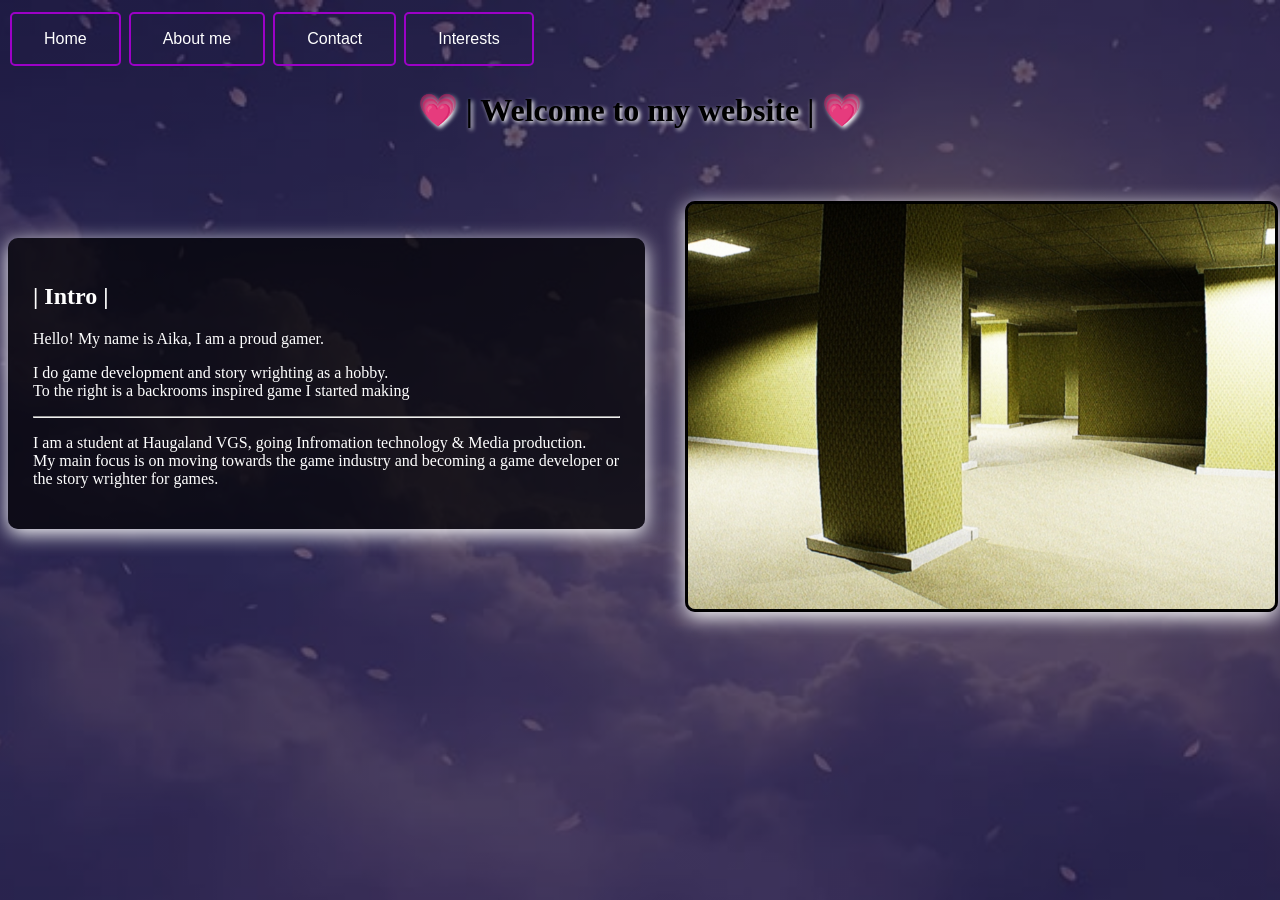
<file: Website2/index.html>
<!DOCTYPE html>
<html lang="en">
<head>
    <link rel="stylesheet" href="X_styles.css">
    <meta charset="UTF-8">
    <meta name="viewport" content="width=device-width, initial-scale=1.0">
    <link rel="icon" type="Images/Jpeg" href="X_Images/Icon1.jpg">
    <title>Aika's Website</title>
</head>
<body class="homepage">
    <button class="button button1" onclick="window.location.href='index.html';">Home</button>
    <button class="button button2" onclick="window.location.href='Me.html';">About me</button>
    <button class="button button3" onclick="window.location.href='Contact.html';">Contact</button>
    <button class="button button4" onclick="window.location.href='Interest.html';">Interests</button>
 
    
<h1> &#128151; | Welcome to my website | &#128151; </h1>

<div class="container">
    <div class="info">
        <h2> | Intro | </h2>
        <p>Hello! My name is Aika, I am a proud gamer.</p>
        <p>I do game development and story wrighting as a hobby.<br>
            To the right is a backrooms inspired game I started making </p>
        <hr>
        <p>I am a student at Haugaland VGS, going Infromation technology & Media production.<br>
            My main focus is on moving towards the game industry and becoming a game developer or <br>
            the story wrighter for games.</p> 
        
    </div>
    <div class="picture">
        <img src="X_Images/Image2.png"
    </div>
</div>

</body>
</html>
</file>
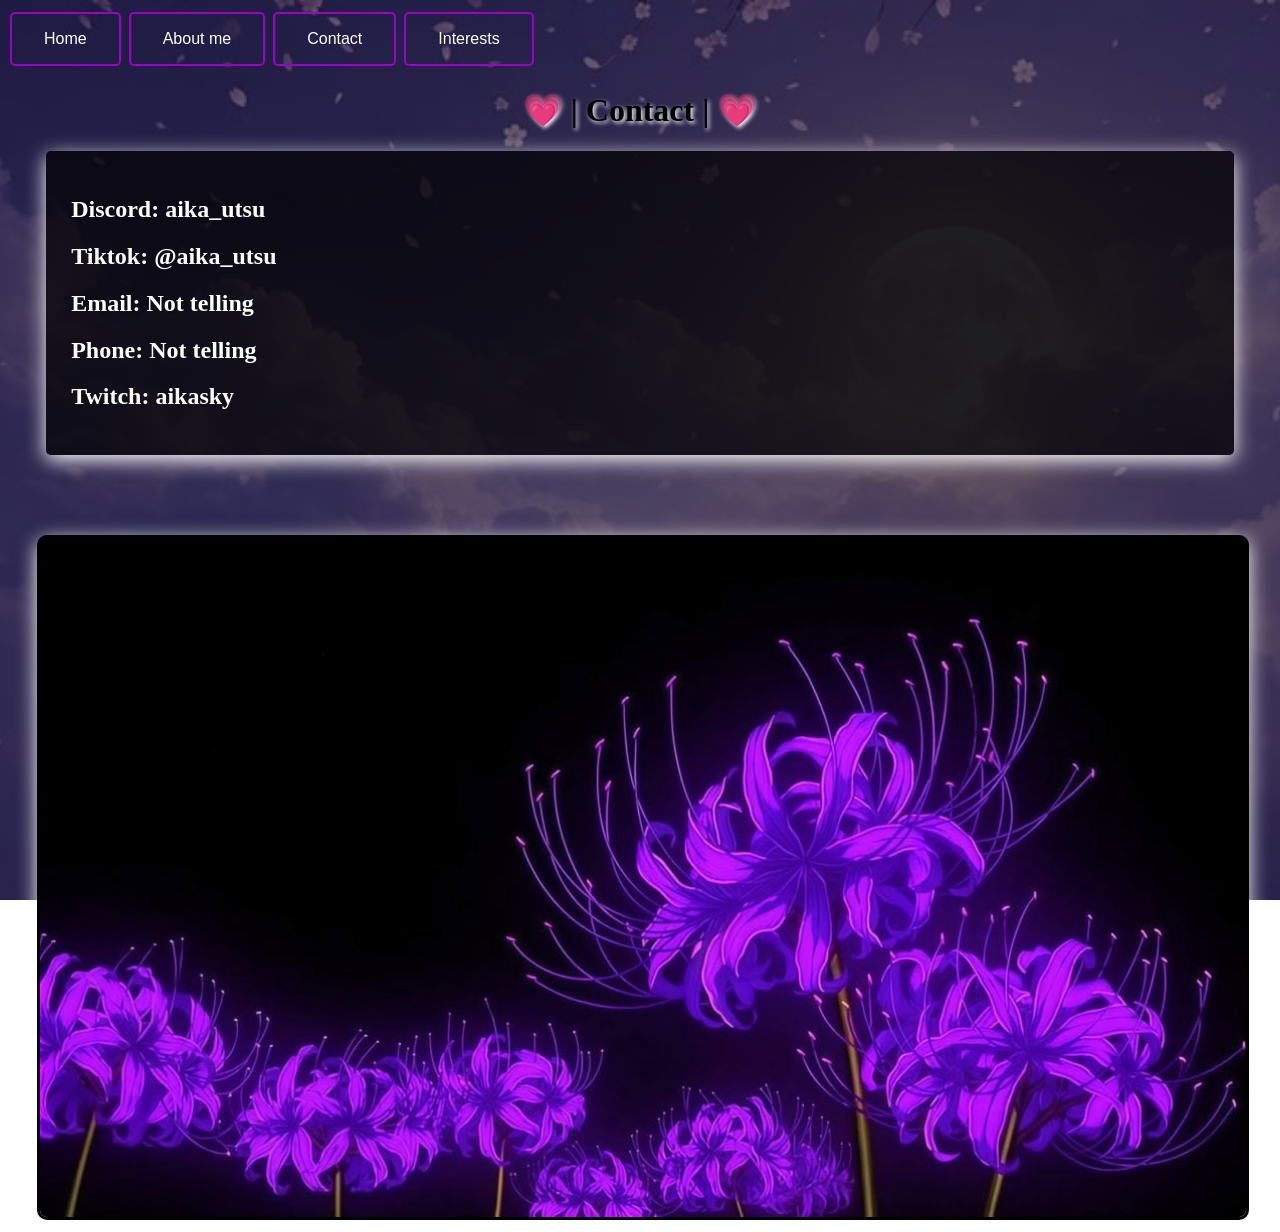
<file: Website2/Contact.html>
<!DOCTYPE html>
<html lang="en">
<head>
    <link rel="stylesheet" href="X_styles.css">
    <meta charset="UTF-8">
    <meta name="viewport" content="width=device-width, initial-scale=1.0">
    <link rel="icon" type="Images/Jpeg" href="X_Images/Icon3.jpg">
    <title>Contact</title>
</head>
<body class="contactpage">
    <button class="button button1" onclick="window.location.href='index.html';">Home</button>
    <button class="button button2" onclick="window.location.href='Me.html';">About me</button>
    <button class="button button3" onclick="window.location.href='Contact.html';">Contact</button>
    <button class="button button4" onclick="window.location.href='Interest.html';">Interests</button>
    
<h1> &#128151; | Contact | &#128151; </h1>

<div class="container3">
    <div class="info3">
        <h2>Discord: aika_utsu</h2>
        <h2>Tiktok: @aika_utsu</h2>
        <h2>Email: Not telling</h2>
        <h2>Phone: Not telling</h2>
        <h2>Twitch: aikasky</h2>

    </div>
    <div class="picture3">
        <img src="X_Images/Image4.jpg"
    </div>
</div>


</body>
</html>
</file>
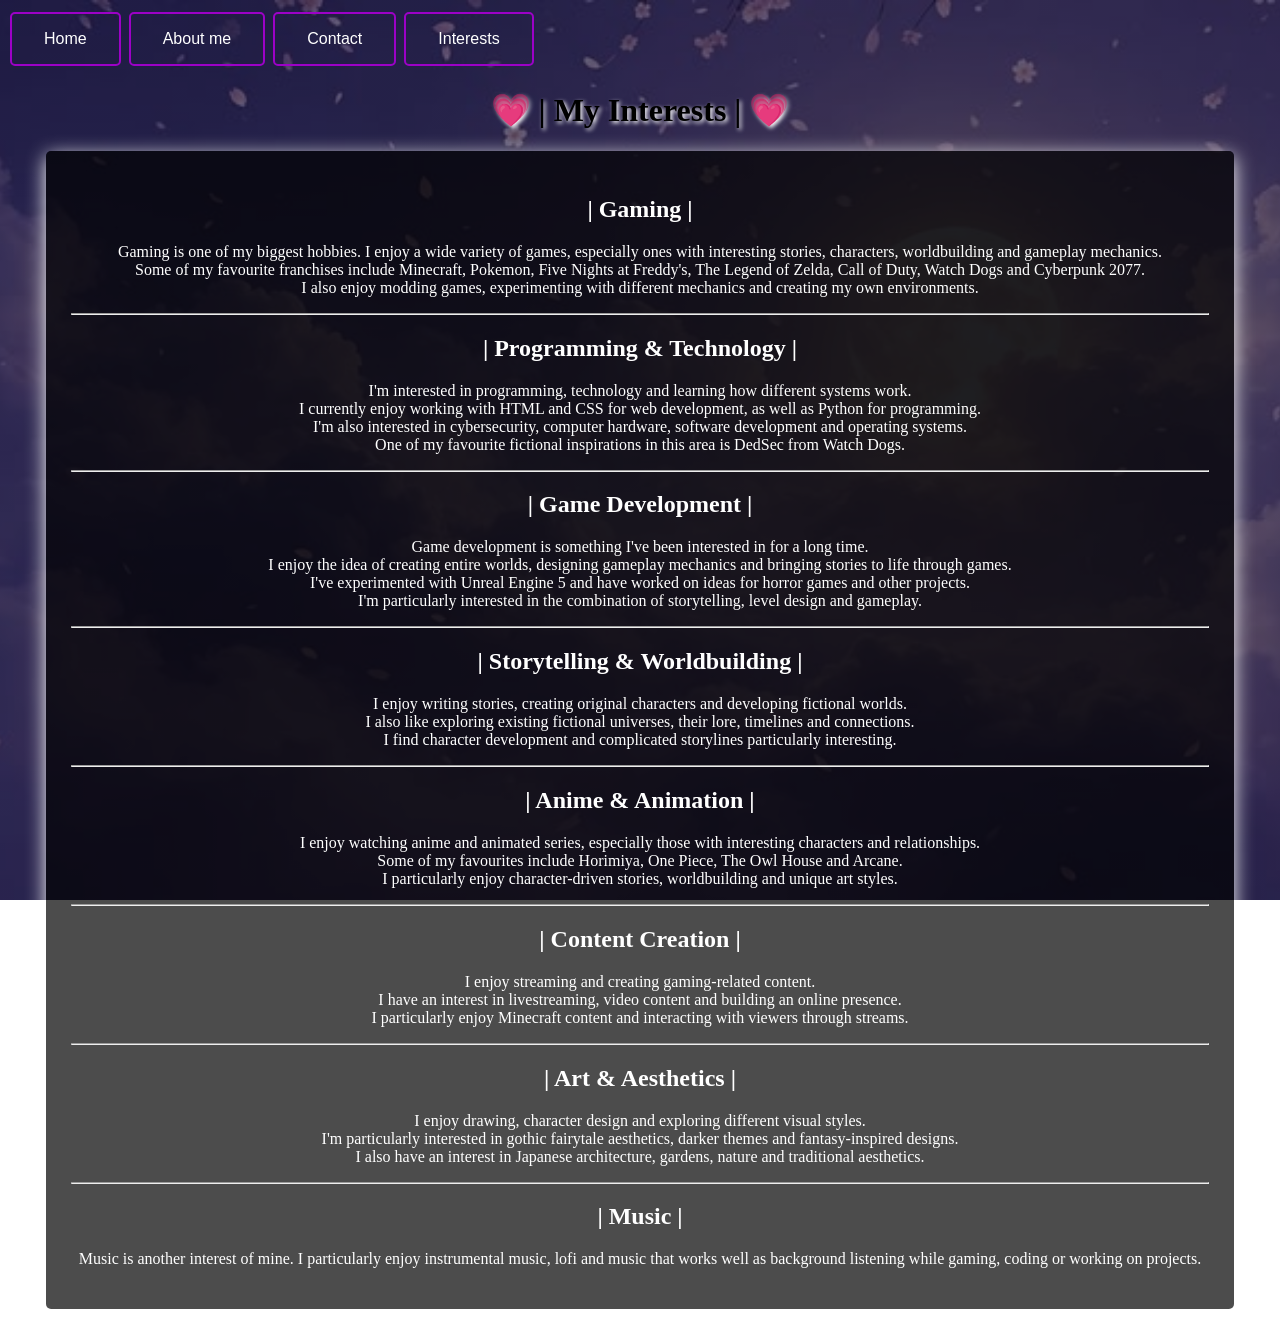
<file: Website2/Interest.html>
<!DOCTYPE html>
<html lang="en">
<head>
    <link rel="stylesheet" href="X_styles.css">
    <meta charset="UTF-8">
    <meta name="viewport" content="width=device-width, initial-scale=1.0">
    <link rel="icon" type="Images/Jpeg" href="X_Images/Icon4.jpg">
    <title>My Interests</title>
</head>
<body class="interestpage">
    <button class="button button1" onclick="window.location.href='index.html';">Home</button>
    <button class="button button2" onclick="window.location.href='Me.html';">About me</button>
    <button class="button button3" onclick="window.location.href='Contact.html';">Contact</button>
    <button class="button button4" onclick="window.location.href='Interest.html';">Interests</button>

<h1> &#128151; | My Interests | &#128151; </h1>

<div class="container4">
    <div class="info4">

        <h2> | Gaming | </h2>
        <p>
            Gaming is one of my biggest hobbies. I enjoy a wide variety of games, especially ones with interesting stories, 
            characters, worldbuilding and gameplay mechanics. <br>
            Some of my favourite franchises include Minecraft, Pokemon, Five Nights at Freddy's, The Legend of Zelda, 
            Call of Duty, Watch Dogs and Cyberpunk 2077. <br>
            I also enjoy modding games, experimenting with different mechanics and creating my own environments.
        </p>

        <hr>

        <h2> | Programming & Technology | </h2>
        <p>
            I'm interested in programming, technology and learning how different systems work. <br>
            I currently enjoy working with HTML and CSS for web development, as well as Python for programming. <br>
            I'm also interested in cybersecurity, computer hardware, software development and operating systems. <br>
            One of my favourite fictional inspirations in this area is DedSec from Watch Dogs.
        </p>

        <hr>

        <h2> | Game Development | </h2>
        <p>
            Game development is something I've been interested in for a long time. <br>
            I enjoy the idea of creating entire worlds, designing gameplay mechanics and bringing stories to life through games. <br>
            I've experimented with Unreal Engine 5 and have worked on ideas for horror games and other projects. <br>
            I'm particularly interested in the combination of storytelling, level design and gameplay.
        </p>

        <hr>

        <h2> | Storytelling & Worldbuilding | </h2>
        <p>
            I enjoy writing stories, creating original characters and developing fictional worlds. <br>
            I also like exploring existing fictional universes, their lore, timelines and connections. <br>
            I find character development and complicated storylines particularly interesting.
        </p>

        <hr>

        <h2> | Anime & Animation | </h2>
        <p>
            I enjoy watching anime and animated series, especially those with interesting characters and relationships. <br>
            Some of my favourites include Horimiya, One Piece, The Owl House and Arcane. <br>
            I particularly enjoy character-driven stories, worldbuilding and unique art styles.
        </p>

        <hr>

        <h2> | Content Creation | </h2>
        <p>
            I enjoy streaming and creating gaming-related content. <br>
            I have an interest in livestreaming, video content and building an online presence. <br>
            I particularly enjoy Minecraft content and interacting with viewers through streams.
        </p>

        <hr>

        <h2> | Art & Aesthetics | </h2>
        <p>
            I enjoy drawing, character design and exploring different visual styles. <br>
            I'm particularly interested in gothic fairytale aesthetics, darker themes and fantasy-inspired designs. <br>
            I also have an interest in Japanese architecture, gardens, nature and traditional aesthetics.
        </p>

        <hr>

        <h2> | Music | </h2>
        <p>
            Music is another interest of mine. I particularly enjoy instrumental music, lofi and music that works well 
            as background listening while gaming, coding or working on projects.
        </p>

    </div>
</div>

</body>
</html>
</file>
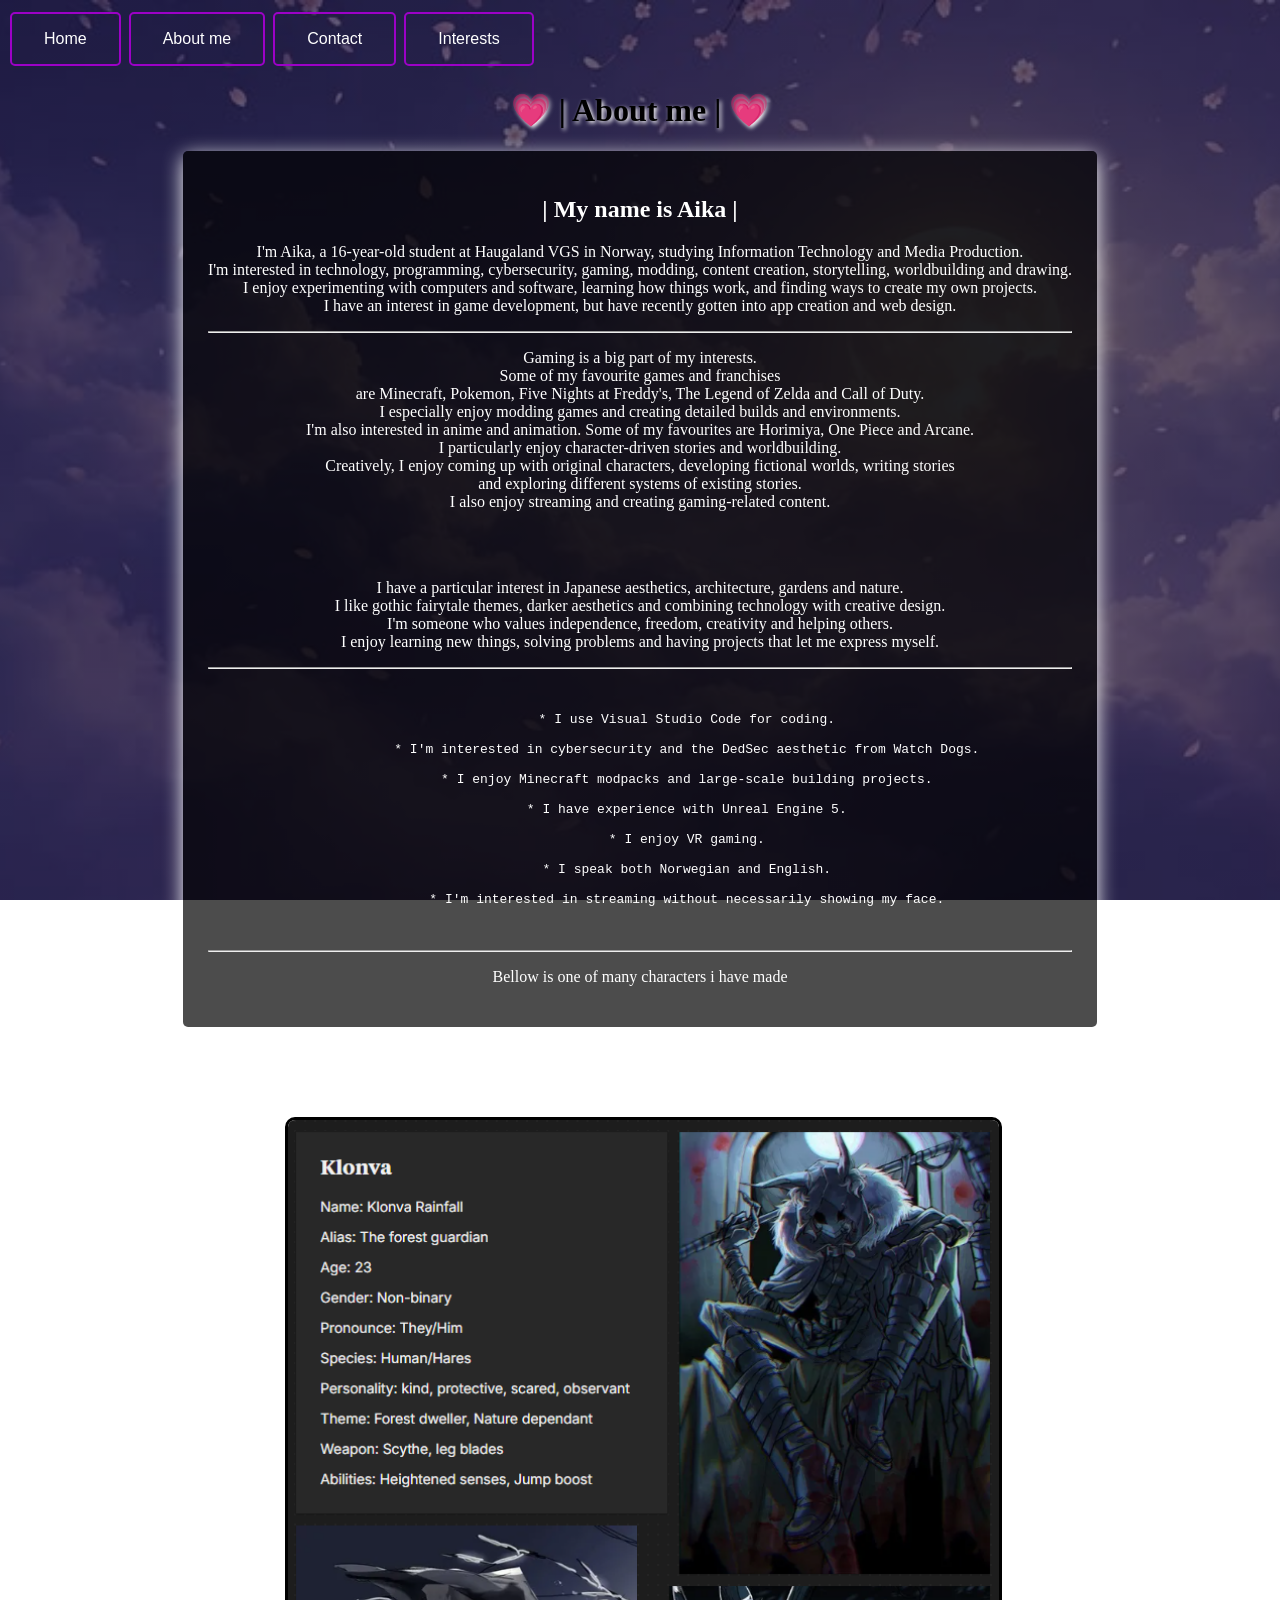
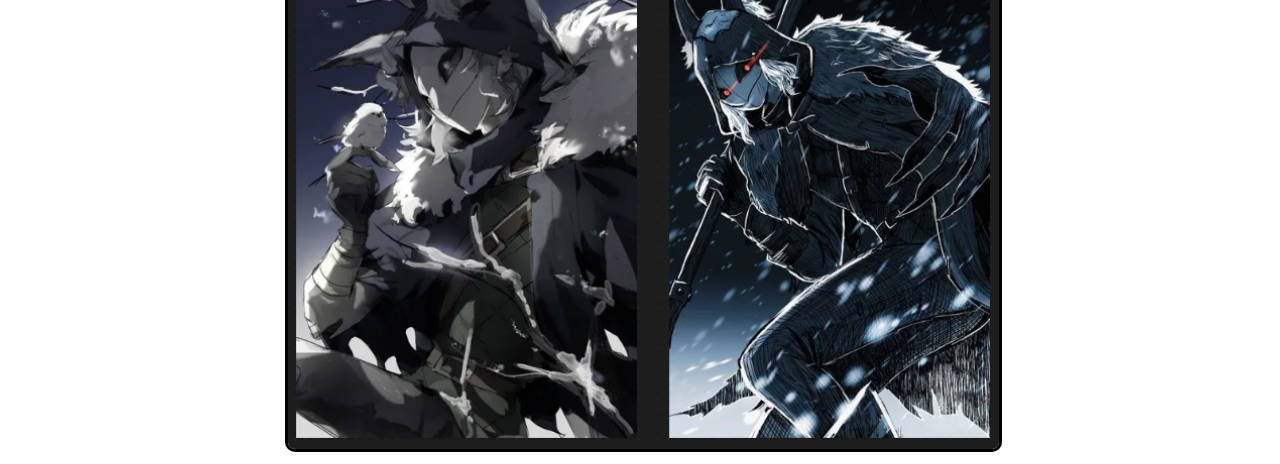
<file: Website2/Me.html>
<!DOCTYPE html>
<html lang="en">
<head>
    <link rel="stylesheet" href="X_styles.css">
    <meta charset="UTF-8">
    <meta name="viewport" content="width=device-width, initial-scale=1.0">
    <link rel="icon" type="Images/Jpeg" href="X_Images/Icon2.jpg">
    <title>About Me</title>
</head>
<body class="mepage">
    <button class="button button1" onclick="window.location.href='index.html';">Home</button>
    <button class="button button2" onclick="window.location.href='Me.html';">About me</button>
    <button class="button button3" onclick="window.location.href='Contact.html';">Contact</button>
    <button class="button button4" onclick="window.location.href='Interest.html';">Interests</button>

<h1> &#128151; | About me | &#128151; </h1>


<div class="container2">
    <div class="info2">
        <h2> | My name is Aika | </h2>
        <p> I'm Aika, a 16-year-old student at Haugaland VGS in Norway, studying Information Technology and Media Production. <br>
        I'm interested in technology, programming, cybersecurity, gaming, modding, content creation, storytelling, worldbuilding and drawing. <br>
        I enjoy experimenting with computers and software, learning how things work, and finding ways to create my own projects. <br>
        I have an interest in game development, but have recently gotten into app creation and web design. </p>
        <hr>
        <p>Gaming is a big part of my interests. <br>
        Some of my favourite games and franchises<br>are Minecraft, Pokemon, Five Nights at Freddy's, The Legend of Zelda and Call of Duty. <br>
        I especially enjoy modding games and creating detailed builds and environments. <br>
        I'm also interested in anime and animation. Some of my favourites are Horimiya, One Piece and Arcane.
        <br>
        I particularly enjoy character-driven stories and worldbuilding. <br>
        Creatively, I enjoy coming up with original characters, developing fictional worlds, writing stories<br>
        and exploring different systems of existing stories. <br>
        I also enjoy streaming and creating gaming-related content. </p>
        <br>
        <br>
        <p>
            I have a particular interest in Japanese aesthetics, architecture, gardens and nature. <br>
            I like gothic fairytale themes, darker aesthetics and combining technology with creative design. <br>
            I'm someone who values independence, freedom, creativity and helping others. <br>
            I enjoy learning new things, solving problems and having projects that let me express myself.
        </p>
        <hr>
        <pre> <div style="color: white;">
            * I use Visual Studio Code for coding.
            
            * I'm interested in cybersecurity and the DedSec aesthetic from Watch Dogs.
            
            * I enjoy Minecraft modpacks and large-scale building projects.
            
            * I have experience with Unreal Engine 5.
            
            * I enjoy VR gaming.
            
            * I speak both Norwegian and English.
            
            * I'm interested in streaming without necessarily showing my face.

        </pre>
        <hr>
        <p> Bellow is one of many characters i have made </p>
    </div>

    <div class="picture2">
        <img src="X_Images/Image3.png"

    </div>


</body>
</html>
</file>
<file: Website2/X_styles.css>
body {
  background-image:
  linear-gradient(rgba(0, 0, 30, 0.6), rgba(0, 0, 30, 0.6)),
  url("X_Images/Background1.jpg");
   background-repeat: no-repeat;
   background-attachment: fixed;
   background-size: cover;
   background-position: center;
}
h1 {
    text-align: center;
    text-shadow: 2px 2px 4px #FFFFFF;

}
h2 {
    color: #FFFFFF;
}
p {
    color: #FFFFFF;
}


.homepage .container {
    display: flex;
    align-items: center;
    gap: 40px;

}

.homepage .info {
    flex: 1;
    padding: 25px;
    background-color: rgba(1, 1, 1, 0.7);
    box-shadow: 0 5px 20px white;
    border-radius: 10px;
}
.homepage .picture {
    flex: 1;
    margin-top: 50px;
}
.homepage .picture img {
    width: 100%;
    border: 3px solid black;
    border-radius: 10px;
    box-shadow: 0 5px 20px white;
}
.button {
    background: transparent;
  border: none;
  color: white;
  padding: 16px 32px;
  border-radius: 5px;
  text-align: center;
  text-decoration: none;
  display: inline-block;
  font-size: 16px;
  margin: 4px 2px;
  transition-duration: 0.4s;
  cursor: pointer;
}

.button1 {border: 2px solid #9c01c7;}
.button2 {border: 2px solid #9c01c7;}
.button3 {border: 2px solid #9c01c7;}
.button4 {border: 2px solid #9c01c7;}

.button1:hover {
  background-color: #9c01c7;
  color: white;
  transform: scale(1.05);
  box-shadow: 0 5px 20px white;

}
.button2:hover {
  background-color: #9c01c7;
  color: white;
  transform: scale(1.05);
  box-shadow: 0 5px 20px white;

}
.button3:hover {
  background-color: #9c01c7;
  color: white;
  transform: scale(1.05);
  box-shadow: 0 5px 20px white;

}
.button4:hover {
  background-color: #9c01c7;
  color: white;
  transform: scale(1.05);
  box-shadow: 0 5px 20px white;

}






.mepage .container2 {
    display: flex;
    align-items: center;
    flex-direction: column;
    gap: 40px;

}

.mepage .info2 {
    flex: 1;
    padding: 25px;
    background-color: rgba(1, 1, 1, 0.7);
    box-shadow: 0 5px 20px white;
    border-radius: 5px;
    text-align: center;
}
.mepage .picture2 {
    flex: 1;
    margin-top: 50px;
}
.mepage .picture2 img {
    width: 100%;
    border: 3px solid black;
    border-radius: 10px;
    box-shadow: 0 5px 20px white;
}






.contactpage .container3 {
    display: flex;
    align-items: center;
    flex-direction: column;
    gap: 30px;
}

.contactpage .info3 {
    flex: 1;
    padding: 25px;
    width: 90%;
    background-color: rgba(1, 1, 1, 0.7);
    box-shadow: 0 5px 20px white;
    border-radius: 5px;
    text-align: left;
}
.contactpage .picture3 {
    flex: 1;
    margin-top: 50px;
}
.contactpage .picture3 img {
    width: 100%;
    border: 3px solid black;
    border-radius: 10px;
    box-shadow: 0 5px 20px white;
}






.interestpage .container4 {
    display: flex;
    align-items: center;
    flex-direction: column;
    gap: 40px;
}

.interestpage .info4 {
    flex: 1;
    padding: 25px;
    width: 90%;
    background-color: rgba(1, 1, 1, 0.7);
    box-shadow: 0 5px 20px white;
    border-radius: 5px;
    text-align: center;
}
</file>
